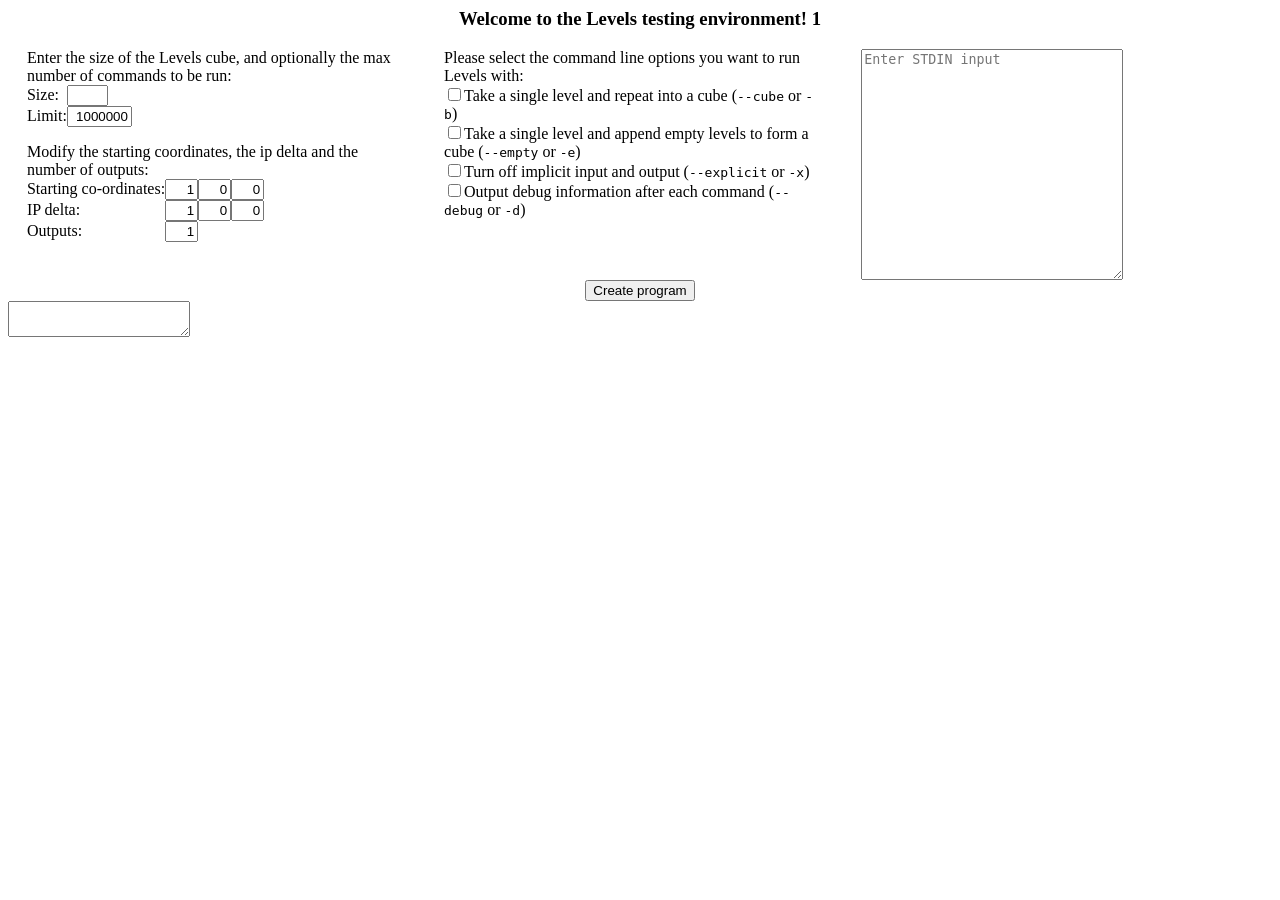
<file: index.html>
<!-- Command line options:

--size     (takes 1 arg)
--limit    (takes 1 arg)
-b/--cube
-e/--empty
-x/--explicit
-d/--debug
-s/--start (takes 3 args)
-j/--delta (takes 3 args)
-o/--out   (takes 1 arg)

-->

<html>
	<head>
		<title>Levels</title>
		<link rel="stylesheet" href="style.css">
	</head>
	
	<body>
		<header>
			<center><h3>Welcome to the Levels testing environment! 1</h3></center>
		</header>
		
		<section>
			<!-- Size and limit specifiers -->
			Enter the size of the Levels cube, and optionally the max number of commands to be run:
			<br>
			<form>
				<align>
					<label for="size">Size: </label>
					<input type="text" id="size" min="1" size="3">
				</align>
				<align>
					<label for="limit">Limit: </label>
					<input type="text" id="limit" min="1" value="1000000" size="6">
				</align>
			</form>
				<!-- Start, delta and output flags -->
				Modify the starting coordinates, the ip delta and the number of outputs:
				<br>
			<form>
				<align>
					<label>Starting co-ordinates: </label>
					<input type="text" id="start_x" min="0" size="2" value="1">
					<input type="text" id="start_y" min="0" size="2" value="0">
					<input type="text" id="start_z" min="0" size="2" value="0">
				</align>
				<align>
					<label>IP delta: </label>
					<input type="text" id="delta_x" size="2" value="1">
					<input type="text" id="delta_y" size="2" value="0">
					<input type="text" id="delta_z" size="2" value="0">
				</align>
				<align>
					<label for="out">Outputs: </label>
					<input type="text" id="out" min="0" size="2" value="1">      
				</align>
				<br>
			</form>
		</section>
		
		<!-- Command line options -->
		<section>
			Please select the command line options you want to run Levels with:
			<br>
		
			<input type="checkbox" id="flag_b">Take a single level and repeat into a cube (<code>--cube</code> or <code>-b</code>)                  <br>
			<input type="checkbox" id="flag_e">Take a single level and append empty levels to form a cube (<code>--empty</code> or <code>-e</code>) <br>
			<input type="checkbox" id="flag_x">Turn off implicit input and output (<code>--explicit</code> or <code>-x</code>)                      <br>
			<input type="checkbox" id="flag_d">Output debug information after each command (<code>--debug</code> or <code>-d</code>)                <br>
			<br>
		</section>
		
		<section>
			<textarea id="input" placeholder="Enter STDIN input" rows="15" cols="30"></textarea>
		</section>
		
		<div ng-if="document.enter === undefined">
			<center>
				<input type="submit" id="run" value="Create program">
			</center>
		</div>
		
		<div ng-if="document.enter === true">
			<textarea></textarea>
		</div>
	</body>
	<script src="index.js"></script>
</html>
</file>
<file: style.css>
form  { display: table;      }
align { display: table-row;  }
label { display: table-cell; }
input {
    display: table-cell;
    text-align: right;
}

.inline-div {
    display: inline-block;
}

section {
    float: left;
    margin: 0 1.5%;
    width: 30%;
}

footer {
    clear: both;
}
</file>
